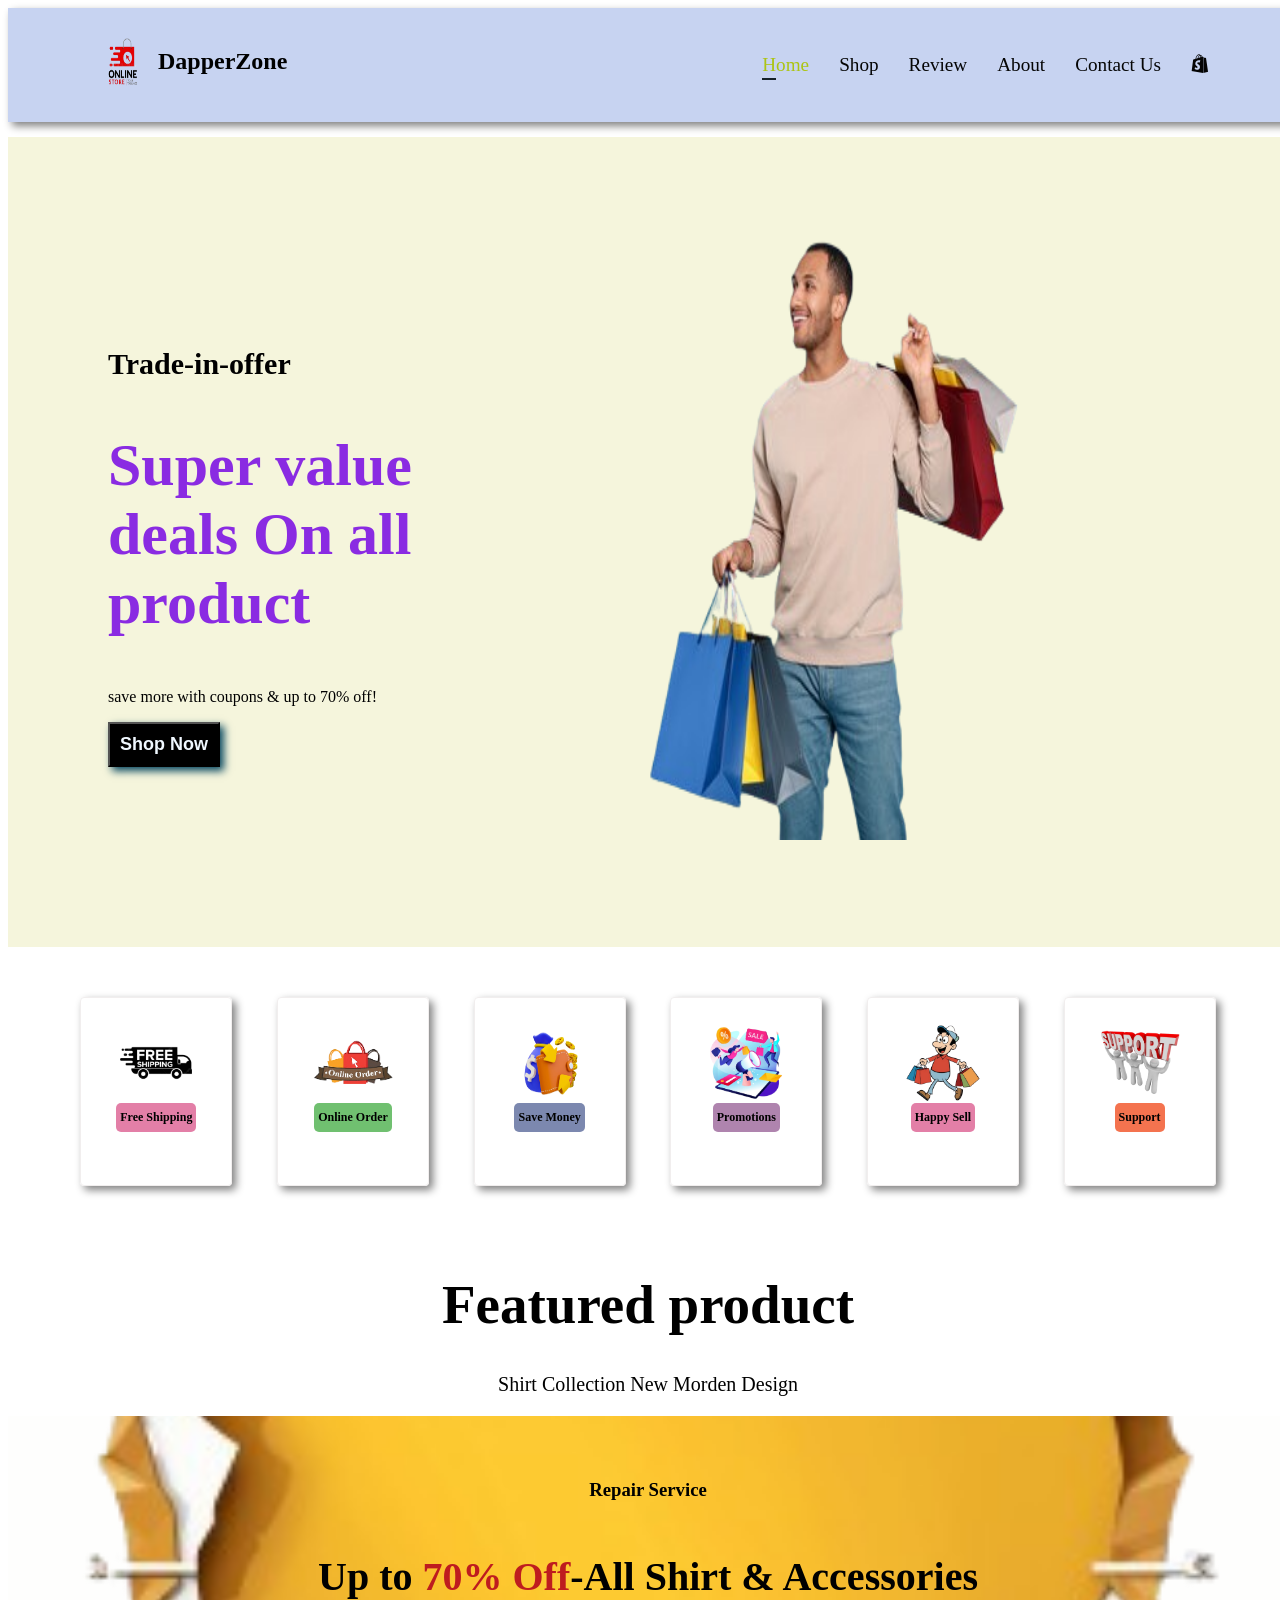
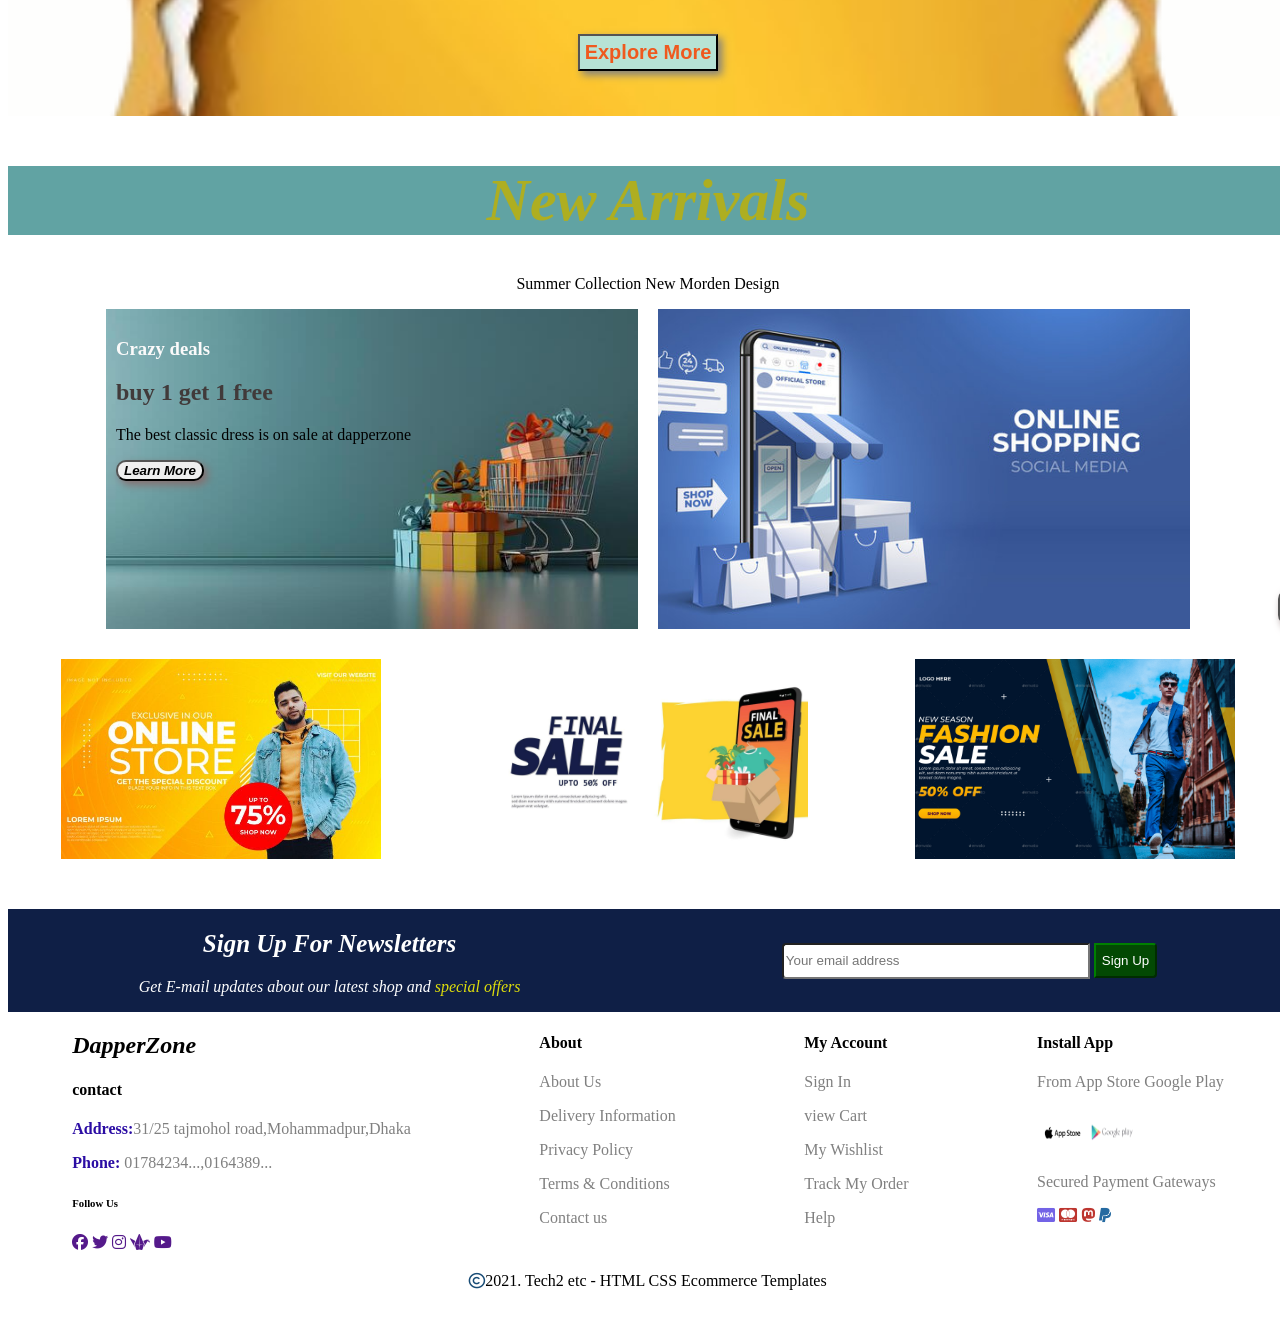
<file: index.html>
<!doctype html>
<html lang="en">
  <head>
    <meta charset="UTF-8" />
    <meta name="viewport" content="width=device-width, initial-scale=1.0" />
    <title>DapperZone</title>
    <link rel="stylesheet" href="style.css" />
    <link rel="stylesheet" href="shop_style.css">
    <link
      rel="stylesheet"
      href="https://cdnjs.cloudflare.com/ajax/libs/font-awesome/6.5.1/css/all.min.css"
    />
  </head>
  <body>
    <header>
      <!-- navber -->
      <section id="header">
        <div class="logo_container">
          <a class="logo" href=""
            ><img src="photo/logo.png" alt="" srcset=""
          /></a>
          <h2>DapperZone</h2>
        </div>
        <div>
          <ul class="navber_container" id="navber_container">
            <li><a class="active" href="index.html">Home</a></li>
            <li><a href="shop.html">Shop</a></li>
            <li><a href="review.html">Review</a></li>
            <li><a href="about.html">About</a></li>
            <li><a href="contact_us.html">Contact Us</a></li>
            <li>
              <a id="cart_bag" href="cart.html"><i class="fa-brands fa-shopify"></i></a>
            </li>
          </ul>
        </div>
        <!-- <div id="mobile">
          <a href="cart.html"><i class="fa-brands fa-shopify"></i></a>
          <i id="bar" class="fas fa-outdent"></i>
          <i id="close" class="fa-solid fa-xmark" style="color: rgb(22, 22, 22);"></i>
        </div> -->
      </section>

      <!-- carousel -->
      <section id="carouser_container">
        <div>
          <h3 class="trade">Trade-in-offer</h3>
          <h1 class="super">Super value deals On all product</h1>
          <p>save more with coupons & up to 70% off!</p>
          <a href="shop.html">
            <button>Shop Now</button>
          </a>
        </div>
        <div>
          <img src="photo/sdfdsf-removebg-preview.png" alt="">
        </div>
      </section>

      <!-- feature -->
       <section id="feature">
        <div class="fe-box" >
          <img src="photo/f1-removebg-preview.png" alt="">
          <h6>Free Shipping</h6>
        </div>
        <div class="fe-box" >
          <img src="photo/f2-removebg-preview.png" alt="">
          <h6>Online Order</h6>
        </div>
        <div class="fe-box" >
          <img src="photo/f3-removebg-preview.png" alt="">
          <h6>Save Money</h6>
        </div>
        <div class="fe-box" >
          <img src="photo/f4-removebg-preview.png" alt="">
          <h6>Promotions</h6>
        </div>
        <div class="fe-box" >
          <img src="photo/f5-removebg-preview.png" alt="">
          <h6>Happy Sell</h6>
        </div>
        <div class="fe-box" >
          <img src="photo/f6-removebg-preview.png" alt="">
          <h6>Support</h6>
        </div>
       </section>

       <!-- product -->
        <div class="Product-title">
            <h1>Featured product</h1>
            <p>Shirt Collection New Morden Design</p>
        </div>
        <section id="product">
          <div id="product_container"></div>
        </section>

        <!-- discount bannar -->
         <section class="discount_bannar">
            <h3>Repair Service</h3>
            <h1>Up to <span>70% Off</span>-All Shirt & Accessories</h1>
            <button>Explore More</button>
         </section>

         <!-- summar product -->
        <div class="SummerProduct-title">
            <h1>New Arrivals</h1>
            <p>Summer Collection New Morden Design</p>
        </div>
        <section id="SummerProduct">
          <div id="product_container"></div>
        </section>

        <!-- action banner -->
         <section id="action_banner">
          <div id="banner">
            <h3>Crazy deals</h3>
            <h1>buy 1 get 1 free</h1>
            <p>The best classic dress is on sale at dapperzone</p>
            <button>Learn More</button>
         </div>
         <div id="banner2">
            <button>Learn More</button>
         </div>
         </section>
         <!-- action banner 2-->
          <section id="banner-hero">
            <div class="hero1"></div>
            <div class="hero2"></div>
            <div class="hero3"></div>
          </section>
    </header>

    <footer>
      <!-- add input -->
      <section id="add-input">
        <div class="text-style">
          <h1>Sign Up For Newsletters</h1>
          <p>Get E-mail updates about our latest shop and <span>special offers</span></p>
        </div>
        <div class="input-email">
          <input type="text" placeholder="Your email address">
          <button>Sign Up</button>
        </div>
      </section>

      <!-- final footer -->
       <section id="footer-container">
        <div class="container1">
          <h1>DapperZone</h1>
          <h4>contact</h4>
          <p><span>Address:</span>31/25 tajmohol road,Mohammadpur,Dhaka</p>
          <p><span>Phone:</span> 01784234...,0164389...</p>
          <h6>Follow Us</h6>
          <div class="icon-con">
            <a href=""><i class="fa-brands fa-facebook"></i></a>
            <a href=""><i class="fa-brands fa-twitter"></i></a>
            <a href=""><i class="fa-brands fa-instagram"></i></a>
            <a href=""><i class="fa-brands fa-padlet"></i></a>
            <a href=""><i class="fa-brands fa-youtube"></i></a>
          </div>
        </div>

        <div class="container2">
          <h4>About</h4>
          <p>About Us</p>
          <p>Delivery Information</p>
          <p>Privacy Policy</p>
          <p>Terms & Conditions</p>
          <p>Contact us</p>
        </div>
        <div class="container3">
          <h4>My Account</h4>
          <p>Sign In</p>
          <p>view Cart</p>
          <p>My Wishlist</p>
          <p>Track My Order</p>
          <p>Help</p>
        </div>
        <div class="container4">
          <h4>Install App</h4>
          <p>From App Store Google Play</p>
          <div class="app-con">
            <img src="photo/apple-store.jpg" alt="">
            <img src="photo/google-removebg-preview.png" alt="">
          </div>
          <p>Secured Payment Gateways</p>
          <div class="payment-method">
            <a href=""><i class="fa-brands fa-cc-visa" style="color: rgb(115, 99, 230);"></i></a>
            <a href=""><i class="fa-brands fa-cc-mastercard" style="color: rgb(189, 53, 47);"></i></a>
            <a href=""><i class="fa-brands fa-mastodon" style="color: rgb(189, 53, 47);"></i></a>
            <a href=""><i class="fa-brands fa-paypal" style="color: rgb(37, 106, 161);"></i></a>
          </div>
        </div>
       </section>
       <div class="finishes"><a href=""><i class="fa-regular fa-copyright" style="color: rgb(24, 76, 118);"></i></a>2021. Tech2 etc - HTML CSS Ecommerce Templates</div>
    </footer>

    <!-- js link -->
    <script src="index.js"></script>
  </body>
</html>
</file>
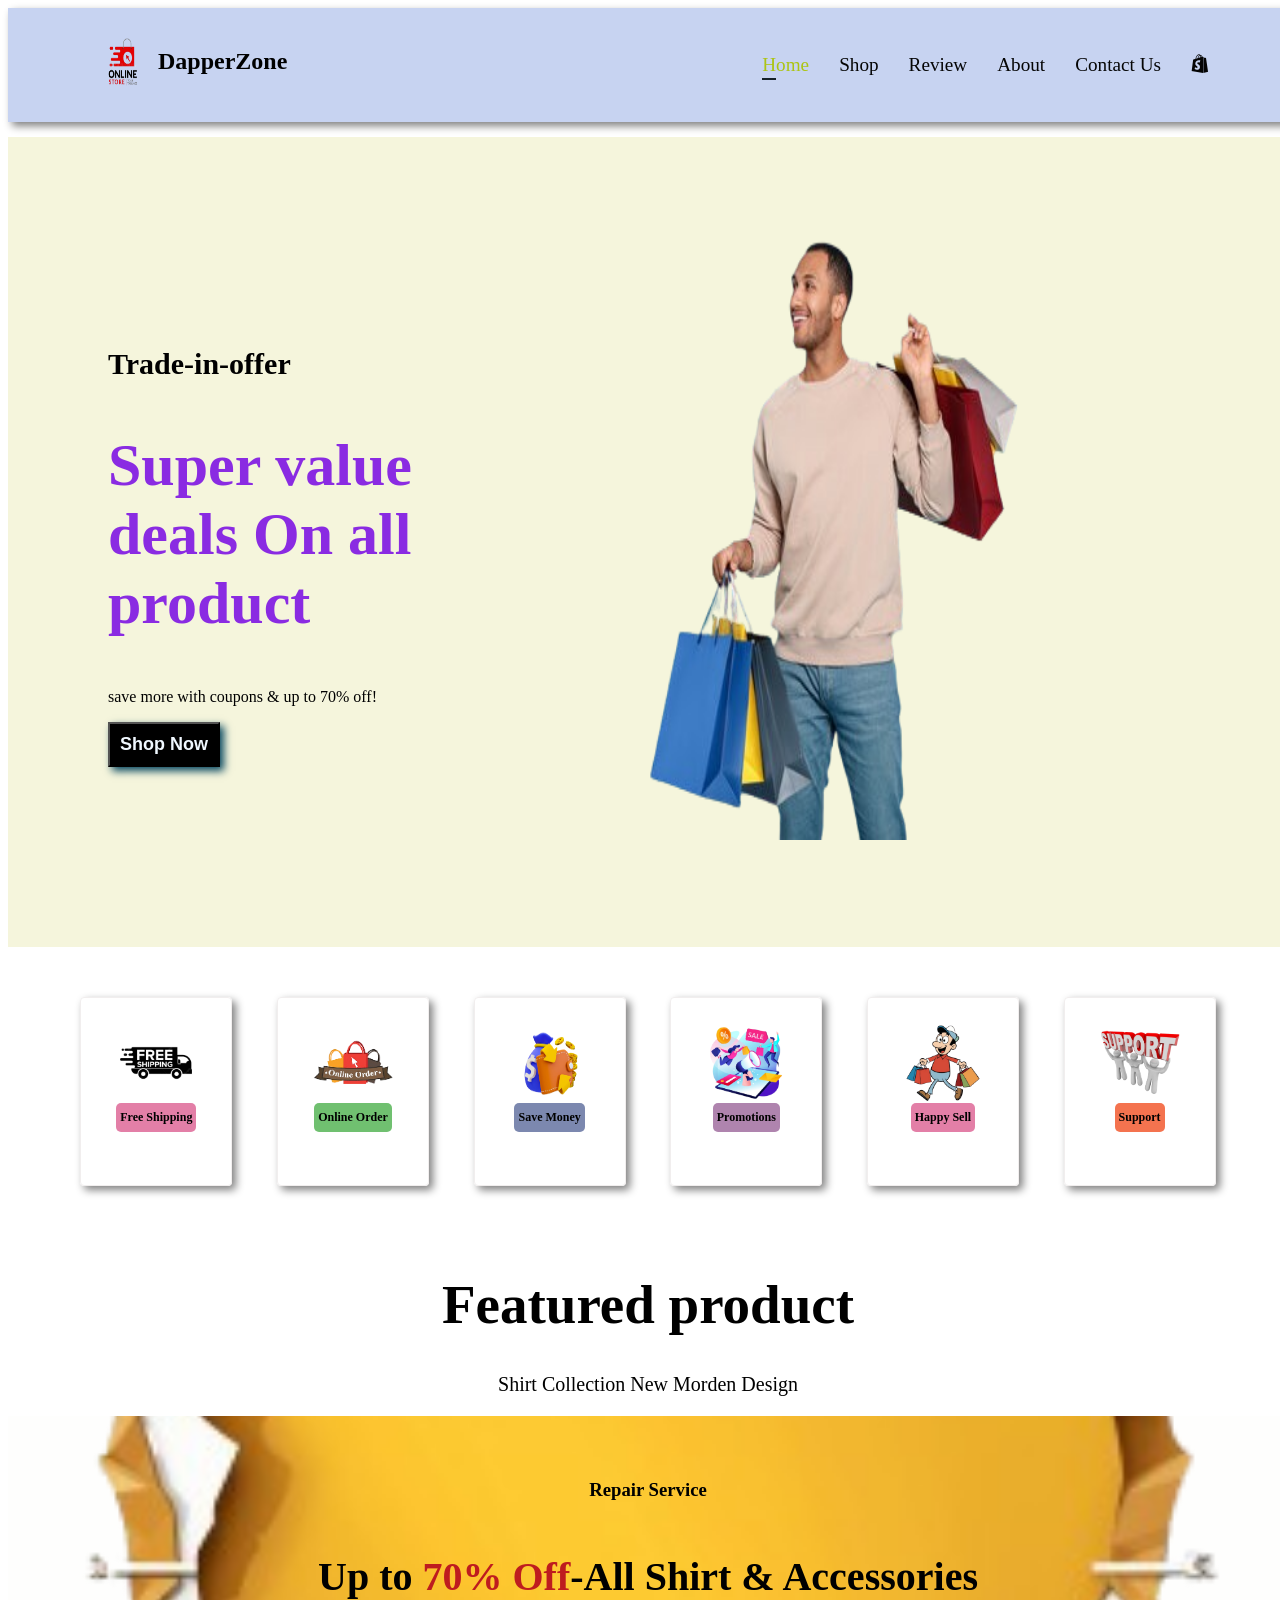
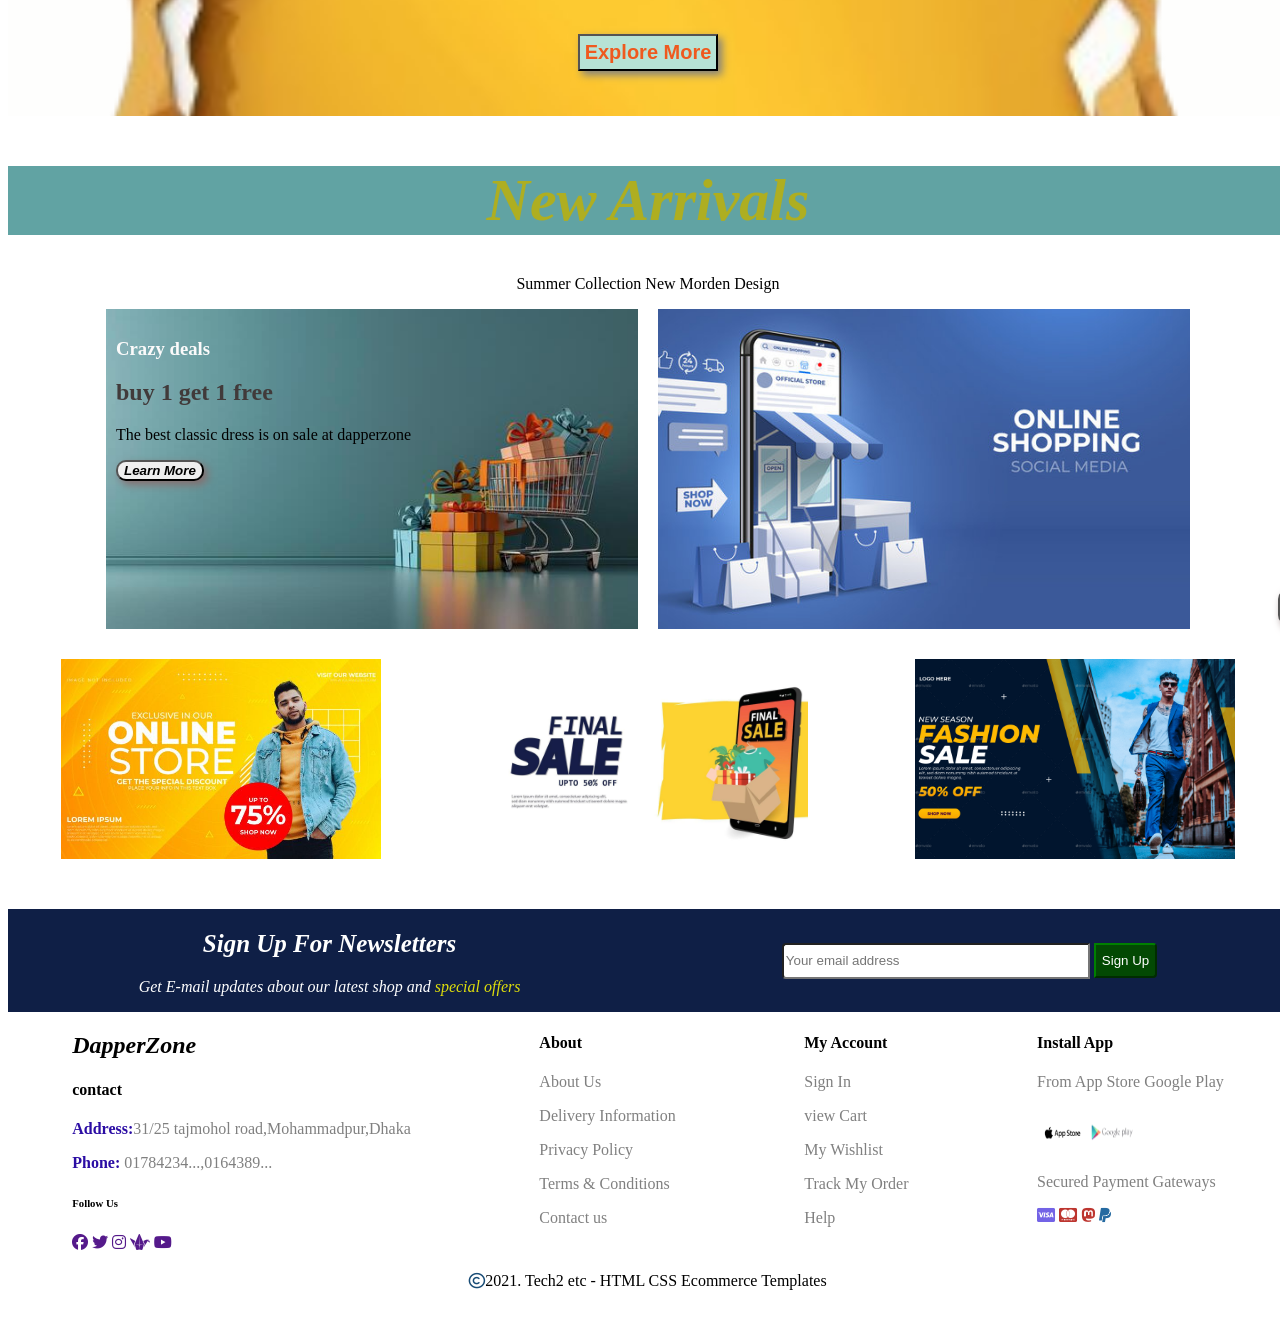
<file: base.html>
<!doctype html>
<html lang="en">
  <head>
    <meta charset="UTF-8" />
    <meta name="viewport" content="width=device-width, initial-scale=1.0" />
    <title>DapperZone</title>
    <link rel="stylesheet" href="style.css" />
    <link rel="stylesheet" href="shop_style.css">
    <link
      rel="stylesheet"
      href="https://cdnjs.cloudflare.com/ajax/libs/font-awesome/6.5.1/css/all.min.css"
    />
  </head>
  <body>
    <header>
      <!-- navber -->
      <section id="header">
        <div class="logo_container">
          <a class="logo" href=""
            ><img src="photo/logo.png" alt="" srcset=""
          /></a>
          <h2>DapperZone</h2>
        </div>
        <div>
          <ul class="navber_container" id="navber_container">
            <li><a class="active" href="base.html">Home</a></li>
            <li><a href="shop.html">Shop</a></li>
            <li><a href="review.html">Review</a></li>
            <li><a href="about.html">About</a></li>
            <li><a href="contact_us.html">Contact Us</a></li>
            <li>
              <a id="cart_bag" href="cart.html"><i class="fa-brands fa-shopify"></i></a>
            </li>
          </ul>
        </div>
        <!-- <div id="mobile">
          <a href="cart.html"><i class="fa-brands fa-shopify"></i></a>
          <i id="bar" class="fas fa-outdent"></i>
          <i id="close" class="fa-solid fa-xmark" style="color: rgb(22, 22, 22);"></i>
        </div> -->
      </section>

      <!-- carousel -->
      <section id="carouser_container">
        <div>
          <h3 class="trade">Trade-in-offer</h3>
          <h1 class="super">Super value deals On all product</h1>
          <p>save more with coupons & up to 70% off!</p>
          <button>Shop Now</button>
        </div>
        <div>
          <img src="photo/sdfdsf-removebg-preview.png" alt="">
        </div>
      </section>

      <!-- feature -->
       <section id="feature">
        <div class="fe-box" >
          <img src="photo/f1-removebg-preview.png" alt="">
          <h6>Free Shipping</h6>
        </div>
        <div class="fe-box" >
          <img src="photo/f2-removebg-preview.png" alt="">
          <h6>Online Order</h6>
        </div>
        <div class="fe-box" >
          <img src="photo/f3-removebg-preview.png" alt="">
          <h6>Save Money</h6>
        </div>
        <div class="fe-box" >
          <img src="photo/f4-removebg-preview.png" alt="">
          <h6>Promotions</h6>
        </div>
        <div class="fe-box" >
          <img src="photo/f5-removebg-preview.png" alt="">
          <h6>Happy Sell</h6>
        </div>
        <div class="fe-box" >
          <img src="photo/f6-removebg-preview.png" alt="">
          <h6>Support</h6>
        </div>
       </section>

       <!-- product -->
        <div class="Product-title">
            <h1>Featured product</h1>
            <p>Shirt Collection New Morden Design</p>
        </div>
        <section id="product">
          <div id="product_container"></div>
        </section>

        <!-- discount bannar -->
         <section class="discount_bannar">
            <h3>Repair Service</h3>
            <h1>Up to <span>70% Off</span>-All Shirt & Accessories</h1>
            <button>Explore More</button>
         </section>

         <!-- summar product -->
        <div class="SummerProduct-title">
            <h1>New Arrivals</h1>
            <p>Summer Collection New Morden Design</p>
        </div>
        <section id="SummerProduct">
          <div id="product_container"></div>
        </section>

        <!-- action banner -->
         <section id="action_banner">
          <div id="banner">
            <h3>Crazy deals</h3>
            <h1>buy 1 get 1 free</h1>
            <p>The best classic dress is on sale at dapperzone</p>
            <button>Learn More</button>
         </div>
         <div id="banner2">
            <button>Learn More</button>
         </div>
         </section>
         <!-- action banner 2-->
          <section id="banner-hero">
            <div class="hero1"></div>
            <div class="hero2"></div>
            <div class="hero3"></div>
          </section>
    </header>

    <footer>
      <!-- add input -->
      <section id="add-input">
        <div class="text-style">
          <h1>Sign Up For Newsletters</h1>
          <p>Get E-mail updates about our latest shop and <span>special offers</span></p>
        </div>
        <div class="input-email">
          <input type="text" placeholder="Your email address">
          <button>Sign Up</button>
        </div>
      </section>

      <!-- final footer -->
       <section id="footer-container">
        <div class="container1">
          <h1>DapperZone</h1>
          <h4>contact</h4>
          <p><span>Address:</span>31/25 tajmohol road,Mohammadpur,Dhaka</p>
          <p><span>Phone:</span> 01784234...,0164389...</p>
          <h6>Follow Us</h6>
          <div class="icon-con">
            <a href=""><i class="fa-brands fa-facebook"></i></a>
            <a href=""><i class="fa-brands fa-twitter"></i></a>
            <a href=""><i class="fa-brands fa-instagram"></i></a>
            <a href=""><i class="fa-brands fa-padlet"></i></a>
            <a href=""><i class="fa-brands fa-youtube"></i></a>
          </div>
        </div>

        <div class="container2">
          <h4>About</h4>
          <p>About Us</p>
          <p>Delivery Information</p>
          <p>Privacy Policy</p>
          <p>Terms & Conditions</p>
          <p>Contact us</p>
        </div>
        <div class="container3">
          <h4>My Account</h4>
          <p>Sign In</p>
          <p>view Cart</p>
          <p>My Wishlist</p>
          <p>Track My Order</p>
          <p>Help</p>
        </div>
        <div class="container4">
          <h4>Install App</h4>
          <p>From App Store Google Play</p>
          <div class="app-con">
            <img src="photo/apple-store.jpg" alt="">
            <img src="photo/google-removebg-preview.png" alt="">
          </div>
          <p>Secured Payment Gateways</p>
          <div class="payment-method">
            <a href=""><i class="fa-brands fa-cc-visa" style="color: rgb(115, 99, 230);"></i></a>
            <a href=""><i class="fa-brands fa-cc-mastercard" style="color: rgb(189, 53, 47);"></i></a>
            <a href=""><i class="fa-brands fa-mastodon" style="color: rgb(189, 53, 47);"></i></a>
            <a href=""><i class="fa-brands fa-paypal" style="color: rgb(37, 106, 161);"></i></a>
          </div>
        </div>
       </section>
       <div class="finishes"><a href=""><i class="fa-regular fa-copyright" style="color: rgb(24, 76, 118);"></i></a>2021. Tech2 etc - HTML CSS Ecommerce Templates</div>
    </footer>

    <!-- js link -->
    <script src="index.js"></script>
  </body>
</html>
</file>
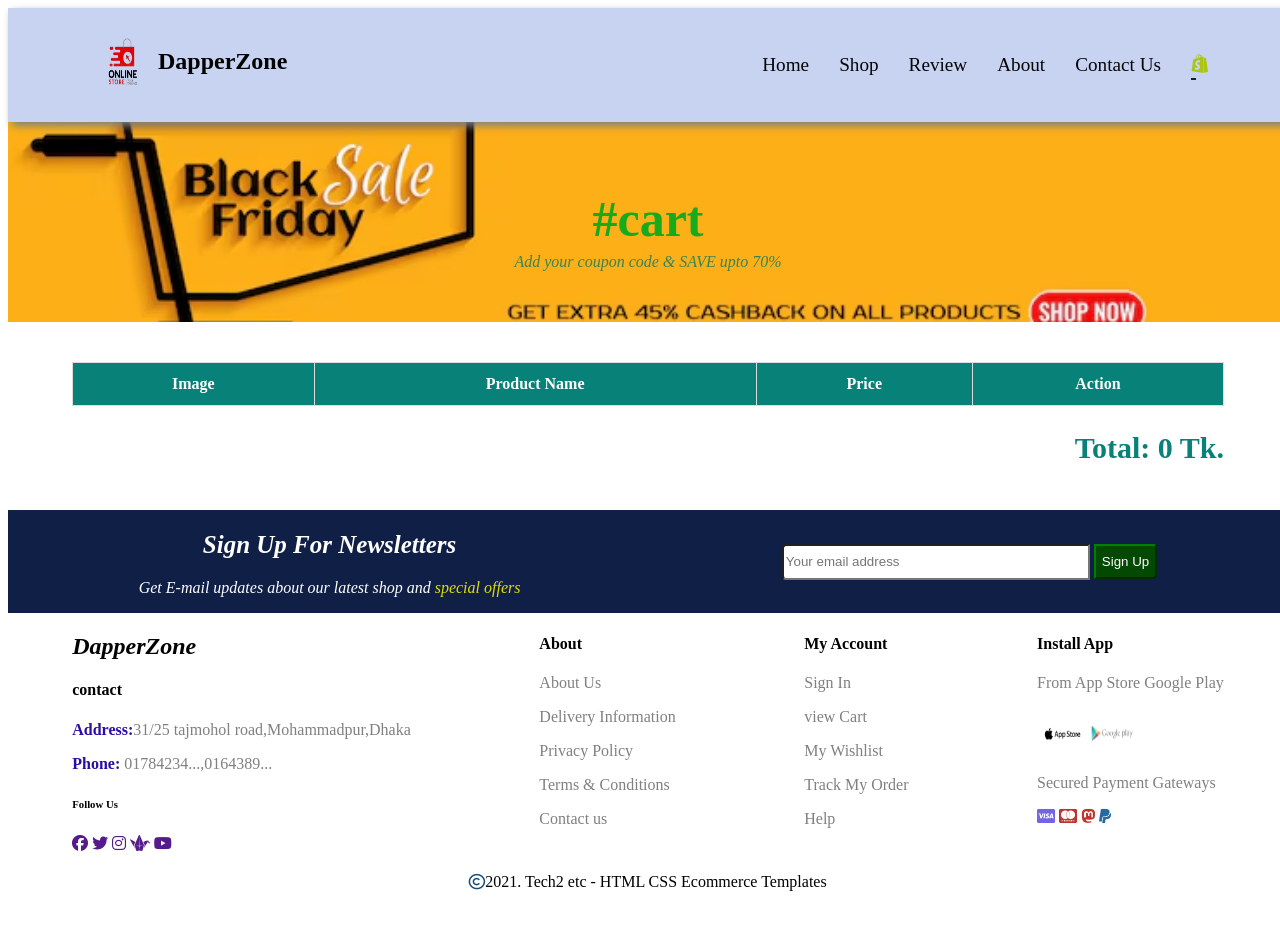
<file: cart.html>
<!doctype html>
<html lang="en">
  <head>
    <meta charset="UTF-8" />
    <meta name="viewport" content="width=device-width, initial-scale=1.0" />
    <title>DapperZone</title>
    <link rel="stylesheet" href="style.css" />
    <link rel="stylesheet" href="shop_style.css" />
    <link rel="stylesheet" href="details.css" />
    <link rel="stylesheet" href="review_style.css" />
    <link rel="stylesheet" href="about_style.css" />
    <link rel="stylesheet" href="contact_us_style.css" />
    <link rel="stylesheet" href="cart_style.css" />
    <link
      rel="stylesheet"
      href="https://cdnjs.cloudflare.com/ajax/libs/font-awesome/6.5.1/css/all.min.css"
    />
  </head>
  <body>
    <header>
      <!-- navber -->
      <section id="header">
        <div class="logo_container">
          <a class="logo" href=""
            ><img src="photo/logo.png" alt="" srcset=""
          /></a>
          <h2>DapperZone</h2>
        </div>
        <div>
          <ul class="navber_container" id="navber_container">
            <li><a href="index.html">Home</a></li>
            <li><a href="shop.html">Shop</a></li>
            <li><a href="review.html">Review</a></li>
            <li><a href="about.html">About</a></li>
            <li><a href="contact_us.html">Contact Us</a></li>
            <li>
              <a class="active" id="cart_bag" href="cart.html"
                ><i class="fa-brands fa-shopify"></i
              ></a>
            </li>
            <i
              id="close"
              class="fa-solid fa-xmark"
              style="color: rgb(24, 76, 118)"
            ></i>
          </ul>
        </div>
        <div id="mobile">
          <a href="cart.html"><i class="fa-brands fa-shopify"></i></a>
          <i id="bar" class="fas fa-outdent"></i>
        </div>
      </section>

      <!-- hero -->
      <div id="cart_carousel">
        <h1>#cart</h1>
        <p>Add your coupon code & SAVE upto 70%</p>
      </div>

      <div class="cart-container">
        <table class="cart-table">
          <thead>
            <tr>
              <th>Image</th>
              <th>Product Name</th>
              <th>Price</th>
              <th>Action</th>
            </tr>
          </thead>

          <tbody id="cart-body">
            <!-- JS data will come here -->
          </tbody>
        </table>

        <div class="cart-total">
          <h2 id="total-price">Total: Tk.</h2>
        </div>
      </div>
    </header>

    <footer>
      <!-- add input -->
      <section id="add-input">
        <div class="text-style">
          <h1>Sign Up For Newsletters</h1>
          <p>
            Get E-mail updates about our latest shop and
            <span>special offers</span>
          </p>
        </div>
        <div class="input-email">
          <input type="text" placeholder="Your email address" />
          <button>Sign Up</button>
        </div>
      </section>

      <!-- final footer -->
      <section id="footer-container">
        <div class="container1">
          <h1>DapperZone</h1>
          <h4>contact</h4>
          <p><span>Address:</span>31/25 tajmohol road,Mohammadpur,Dhaka</p>
          <p><span>Phone:</span> 01784234...,0164389...</p>
          <h6>Follow Us</h6>
          <div class="icon-con">
            <a href=""><i class="fa-brands fa-facebook"></i></a>
            <a href=""><i class="fa-brands fa-twitter"></i></a>
            <a href=""><i class="fa-brands fa-instagram"></i></a>
            <a href=""><i class="fa-brands fa-padlet"></i></a>
            <a href=""><i class="fa-brands fa-youtube"></i></a>
          </div>
        </div>

        <div class="container2">
          <h4>About</h4>
          <p>About Us</p>
          <p>Delivery Information</p>
          <p>Privacy Policy</p>
          <p>Terms & Conditions</p>
          <p>Contact us</p>
        </div>
        <div class="container3">
          <h4>My Account</h4>
          <p>Sign In</p>
          <p>view Cart</p>
          <p>My Wishlist</p>
          <p>Track My Order</p>
          <p>Help</p>
        </div>
        <div class="container4">
          <h4>Install App</h4>
          <p>From App Store Google Play</p>
          <div class="app-con">
            <img src="photo/apple-store.jpg" alt="" />
            <img src="photo/google-removebg-preview.png" alt="" />
          </div>
          <p>Secured Payment Gateways</p>
          <div class="payment-method">
            <a href=""
              ><i
                class="fa-brands fa-cc-visa"
                style="color: rgb(115, 99, 230)"
              ></i
            ></a>
            <a href=""
              ><i
                class="fa-brands fa-cc-mastercard"
                style="color: rgb(189, 53, 47)"
              ></i
            ></a>
            <a href=""
              ><i
                class="fa-brands fa-mastodon"
                style="color: rgb(189, 53, 47)"
              ></i
            ></a>
            <a href=""
              ><i
                class="fa-brands fa-paypal"
                style="color: rgb(37, 106, 161)"
              ></i
            ></a>
          </div>
        </div>
      </section>
      <div class="finishes">
        <a href=""
          ><i
            class="fa-regular fa-copyright"
            style="color: rgb(24, 76, 118)"
          ></i></a
        >2021. Tech2 etc - HTML CSS Ecommerce Templates
      </div>
    </footer>

    <!-- js link -->
    <script src="index.js"></script>
    <script src="details.js"></script>
    <script src="review.js"></script>
  </body>
</html>
</file>
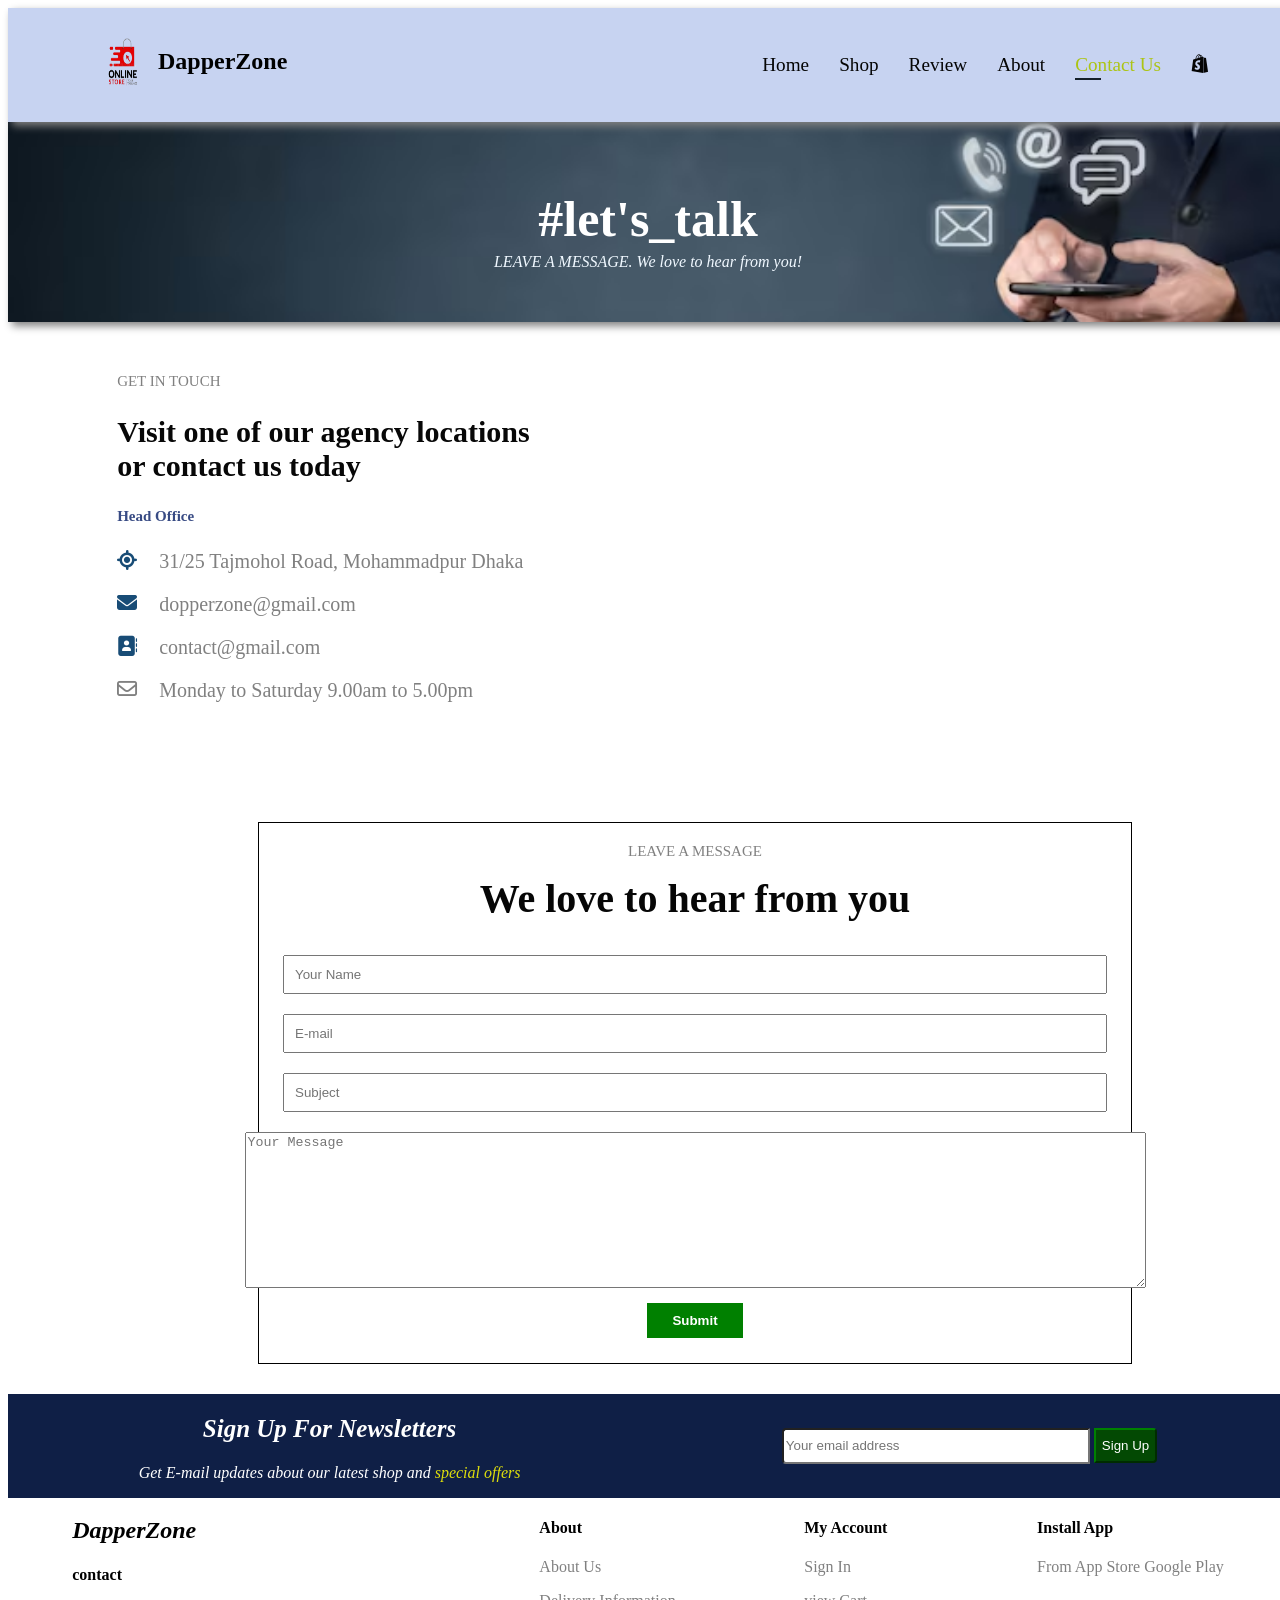
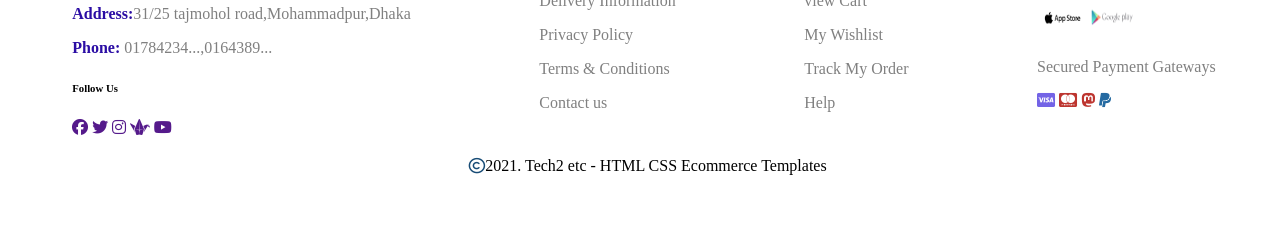
<file: contact_us.html>
<!doctype html>
<html lang="en">
  <head>
    <meta charset="UTF-8" />
    <meta name="viewport" content="width=device-width, initial-scale=1.0" />
    <title>DapperZone</title>
    <link rel="stylesheet" href="style.css" />
    <link rel="stylesheet" href="shop_style.css">
    <link rel="stylesheet" href="details.css">
    <link rel="stylesheet" href="review_style.css">
    <link rel="stylesheet" href="about_style.css">
    <link rel="stylesheet" href="contact_us_style.css">
    <link
      rel="stylesheet"
      href="https://cdnjs.cloudflare.com/ajax/libs/font-awesome/6.5.1/css/all.min.css"
    />
  </head>
  <body>
    <header>
      <!-- navber -->
      <section id="header">
        <div class="logo_container">
          <a class="logo" href=""
            ><img src="photo/logo.png" alt="" srcset=""
          /></a>
          <h2>DapperZone</h2>
        </div>
        <div>
          <ul class="navber_container" id="navber_container">
            <li><a href="index.html">Home</a></li>
            <li><a href="shop.html">Shop</a></li>
            <li><a href="review.html">Review</a></li>
            <li><a href="about.html">About</a></li>
            <li><a class="active" href="contact_us.html">Contact Us</a></li>
            <li>
              <a id="cart_bag" href="cart.html"><i class="fa-brands fa-shopify"></i></a>
            </li>
            <i id="close" class="fa-solid fa-xmark" style="color: rgb(24, 76, 118);"></i>
          </ul>
        </div>
        <div id="mobile">
          <a href="cart.html"><i class="fa-brands fa-shopify"></i></a>
          <i id="bar" class="fas fa-outdent"></i>
        </div>
      </section>

      <!-- hero -->
      <div id="contact_us_carousel">
         <h1>#let's_talk</h1>
         <p>LEAVE A MESSAGE. We love to hear from you!</p>
      </div>
      

      <!-- location -->
       <section id="about_details">
        <div class="location_details">
          <span>GET IN TOUCH</span>
          <h1>Visit one of our agency locations <br>or contact us today</h1>
          <h5>Head Office</h5>
          <div>
            <li>
              <i class="fa-solid fa-location-crosshairs" style="color: rgb(24, 76, 118);"></i>
              <p>31/25 Tajmohol Road, Mohammadpur Dhaka</p>
            </li>
            <li>
              <i class="fa-etch fa-solid fa-envelope" style="color: rgb(24, 76, 118);"></i>
              <p>dopperzone@gmail.com</p>
            </li>
            <li>
              <i class="fa-sharp fa-solid fa-address-book" style="color: rgb(24, 76, 118);"></i>
              <p>contact@gmail.com</p>
            </li>
            <li>
              <i class="fa-duotone fa-regular fa-envelope" style="--fa-primary-color: rgb(24, 76, 118); --fa-secondary-color: rgb(24, 76, 118);"></i>
              <p>Monday to Saturday 9.00am to 5.00pm</p>
            </li>
          </div>
        </div>
        <div class="map">
            <iframe src="https://www.google.com/maps/embed?pb=!1m18!1m12!1m3!1d3651.554505582439!2d90.35969017479236!3d23.763260788283542!2m3!1f0!2f0!3f0!3m2!1i1024!2i768!4f13.1!3m3!1m2!1s0x3755c134c1fb6d33%3A0x384b888536b2be!2sTajmahal%20road!5e0!3m2!1sen!2sbd!4v1776871704542!5m2!1sen!2sbd" width="600" height="450" style="border:0;" allowfullscreen="" loading="lazy" referrerpolicy="no-referrer-when-downgrade"></iframe>
          </div>
       </section>

       <!-- input contact -->
        <section id="input_contact">
          <div class="input_sub">
            <span>LEAVE A MESSAGE</span>
            <h1>We love to hear from you</h1>
            <div class="input">
              <input type="text" placeholder="Your Name">
              <input type="text" placeholder="E-mail">
              <input type="text" placeholder="Subject">
              <textarea name="" id="" cols="110" rows="10" placeholder="Your Message"></textarea>
              <button>Submit</button>
            </div>
          </div>
        </section>
    </header>

    <footer>
      <!-- add input -->
      <section id="add-input">
        <div class="text-style">
          <h1>Sign Up For Newsletters</h1>
          <p>Get E-mail updates about our latest shop and <span>special offers</span></p>
        </div>
        <div class="input-email">
          <input type="text" placeholder="Your email address">
          <button>Sign Up</button>
        </div>
      </section>

      <!-- final footer -->
       <section id="footer-container">
        <div class="container1">
          <h1>DapperZone</h1>
          <h4>contact</h4>
          <p><span>Address:</span>31/25 tajmohol road,Mohammadpur,Dhaka</p>
          <p><span>Phone:</span> 01784234...,0164389...</p>
          <h6>Follow Us</h6>
          <div class="icon-con">
            <a href=""><i class="fa-brands fa-facebook"></i></a>
            <a href=""><i class="fa-brands fa-twitter"></i></a>
            <a href=""><i class="fa-brands fa-instagram"></i></a>
            <a href=""><i class="fa-brands fa-padlet"></i></a>
            <a href=""><i class="fa-brands fa-youtube"></i></a>
          </div>
        </div>

        <div class="container2">
          <h4>About</h4>
          <p>About Us</p>
          <p>Delivery Information</p>
          <p>Privacy Policy</p>
          <p>Terms & Conditions</p>
          <p>Contact us</p>
        </div>
        <div class="container3">
          <h4>My Account</h4>
          <p>Sign In</p>
          <p>view Cart</p>
          <p>My Wishlist</p>
          <p>Track My Order</p>
          <p>Help</p>
        </div>
        <div class="container4">
          <h4>Install App</h4>
          <p>From App Store Google Play</p>
          <div class="app-con">
            <img src="photo/apple-store.jpg" alt="">
            <img src="photo/google-removebg-preview.png" alt="">
          </div>
          <p>Secured Payment Gateways</p>
          <div class="payment-method">
            <a href=""><i class="fa-brands fa-cc-visa" style="color: rgb(115, 99, 230);"></i></a>
            <a href=""><i class="fa-brands fa-cc-mastercard" style="color: rgb(189, 53, 47);"></i></a>
            <a href=""><i class="fa-brands fa-mastodon" style="color: rgb(189, 53, 47);"></i></a>
            <a href=""><i class="fa-brands fa-paypal" style="color: rgb(37, 106, 161);"></i></a>
          </div>
        </div>
       </section>
       <div class="finishes"><a href=""><i class="fa-regular fa-copyright" style="color: rgb(24, 76, 118);"></i></a>2021. Tech2 etc - HTML CSS Ecommerce Templates</div>
    </footer>

    <!-- js link -->
    <script src="index.js"></script>
    <script src="details.js"></script>
    <script src="review.js"></script>
  </body>
</html>
</file>
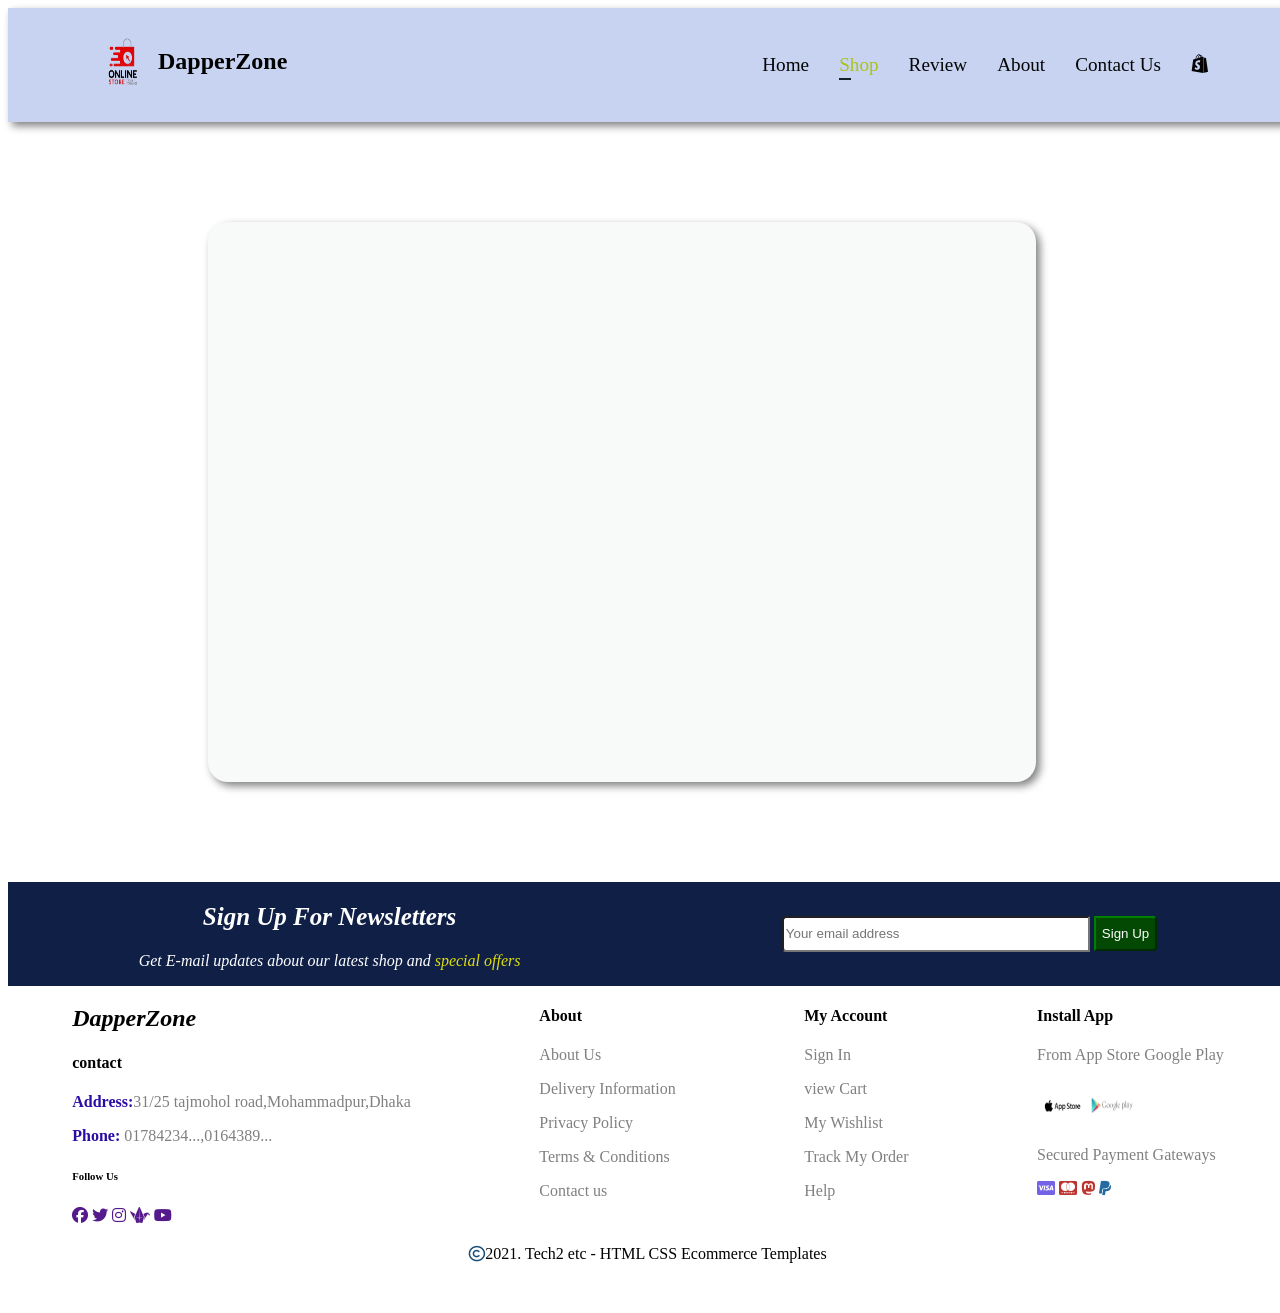
<file: details.html>
<!doctype html>
<html lang="en">
  <head>
    <meta charset="UTF-8" />
    <meta name="viewport" content="width=device-width, initial-scale=1.0" />
    <title>DapperZone</title>
    <link rel="stylesheet" href="style.css" />
    <link rel="stylesheet" href="shop_style.css">
    <link rel="stylesheet" href="details.css">
    <link
      rel="stylesheet"
      href="https://cdnjs.cloudflare.com/ajax/libs/font-awesome/6.5.1/css/all.min.css"
    />
  </head>
  <body>
    <header>
      <!-- navber -->
      <section id="header">
        <div class="logo_container">
          <a class="logo" href=""
            ><img src="photo/logo.png" alt="" srcset=""
          /></a>
          <h2>DapperZone</h2>
        </div>
        <div>
          <ul class="navber_container" id="navber_container">
            <li><a href="index.html">Home</a></li>
            <li><a class="active" href="shop.html">Shop</a></li>
            <li><a href="review.html">Review</a></li>
            <li><a href="about.html">About</a></li>
            <li><a href="contact_us.html">Contact Us</a></li>
            <li>
              <a id="cart_bag" href="cart.html"><i class="fa-brands fa-shopify"></i></a>
            </li>
            <i id="close" class="fa-solid fa-xmark" style="color: rgb(24, 76, 118);"></i>
          </ul>
        </div>
        <div id="mobile">
          <a href="cart.html"><i class="fa-brands fa-shopify"></i></a>
          <i id="bar" class="fas fa-outdent"></i>
        </div>
      </section>

      <!-- show product -->
      <div id="details"></div>

    </header>

    <footer>
      <!-- add input -->
      <section id="add-input">
        <div class="text-style">
          <h1>Sign Up For Newsletters</h1>
          <p>Get E-mail updates about our latest shop and <span>special offers</span></p>
        </div>
        <div class="input-email">
          <input type="text" placeholder="Your email address">
          <button>Sign Up</button>
        </div>
      </section>

      <!-- final footer -->
       <section id="footer-container">
        <div class="container1">
          <h1>DapperZone</h1>
          <h4>contact</h4>
          <p><span>Address:</span>31/25 tajmohol road,Mohammadpur,Dhaka</p>
          <p><span>Phone:</span> 01784234...,0164389...</p>
          <h6>Follow Us</h6>
          <div class="icon-con">
            <a href=""><i class="fa-brands fa-facebook"></i></a>
            <a href=""><i class="fa-brands fa-twitter"></i></a>
            <a href=""><i class="fa-brands fa-instagram"></i></a>
            <a href=""><i class="fa-brands fa-padlet"></i></a>
            <a href=""><i class="fa-brands fa-youtube"></i></a>
          </div>
        </div>

        <div class="container2">
          <h4>About</h4>
          <p>About Us</p>
          <p>Delivery Information</p>
          <p>Privacy Policy</p>
          <p>Terms & Conditions</p>
          <p>Contact us</p>
        </div>
        <div class="container3">
          <h4>My Account</h4>
          <p>Sign In</p>
          <p>view Cart</p>
          <p>My Wishlist</p>
          <p>Track My Order</p>
          <p>Help</p>
        </div>
        <div class="container4">
          <h4>Install App</h4>
          <p>From App Store Google Play</p>
          <div class="app-con">
            <img src="photo/apple-store.jpg" alt="">
            <img src="photo/google-removebg-preview.png" alt="">
          </div>
          <p>Secured Payment Gateways</p>
          <div class="payment-method">
            <a href=""><i class="fa-brands fa-cc-visa" style="color: rgb(115, 99, 230);"></i></a>
            <a href=""><i class="fa-brands fa-cc-mastercard" style="color: rgb(189, 53, 47);"></i></a>
            <a href=""><i class="fa-brands fa-mastodon" style="color: rgb(189, 53, 47);"></i></a>
            <a href=""><i class="fa-brands fa-paypal" style="color: rgb(37, 106, 161);"></i></a>
          </div>
        </div>
       </section>
       <div class="finishes"><a href=""><i class="fa-regular fa-copyright" style="color: rgb(24, 76, 118);"></i></a>2021. Tech2 etc - HTML CSS Ecommerce Templates</div>
    </footer>

    <!-- js link -->
    <script src="index.js"></script>
    <script src="details.js"></script>
  </body>
</html>
</file>
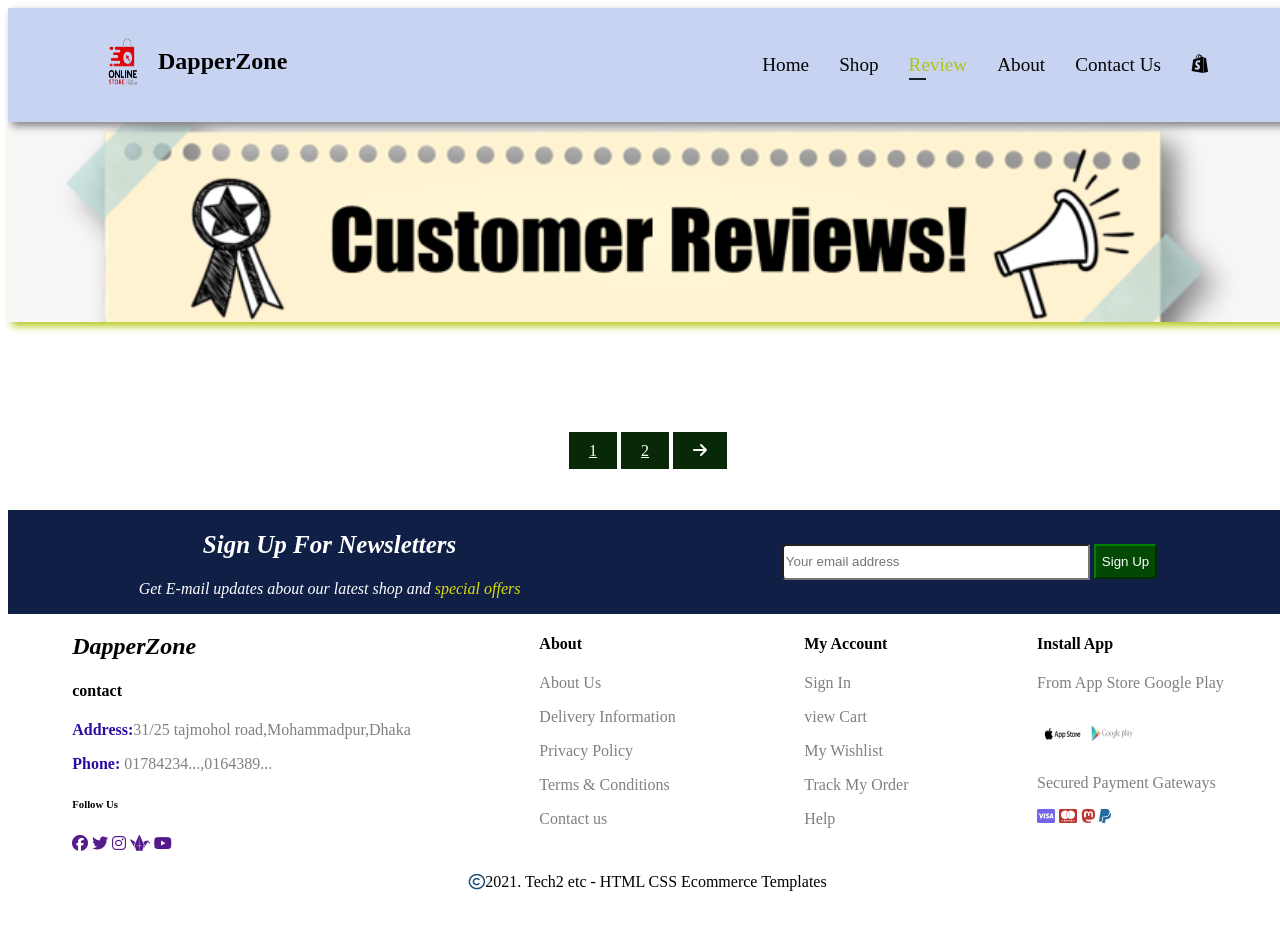
<file: review.html>
<!doctype html>
<html lang="en">
  <head>
    <meta charset="UTF-8" />
    <meta name="viewport" content="width=device-width, initial-scale=1.0" />
    <title>DapperZone</title>
    <link rel="stylesheet" href="style.css" />
    <link rel="stylesheet" href="shop_style.css">
    <link rel="stylesheet" href="details.css">
    <link rel="stylesheet" href="review_style.css">
    <link
      rel="stylesheet"
      href="https://cdnjs.cloudflare.com/ajax/libs/font-awesome/6.5.1/css/all.min.css"
    />
  </head>
  <body>
    <header>
      <!-- navber -->
      <section id="header">
        <div class="logo_container">
          <a class="logo" href=""
            ><img src="photo/logo.png" alt="" srcset=""
          /></a>
          <h2>DapperZone</h2>
        </div>
        <div>
          <ul class="navber_container" id="navber_container">
            <li><a href="index.html">Home</a></li>
            <li><a  href="shop.html">Shop</a></li>
            <li><a class="active" href="review.html">Review</a></li>
            <li><a href="about.html">About</a></li>
            <li><a href="contact_us.html">Contact Us</a></li>
            <li>
              <a id="cart_bag" href="cart.html"><i class="fa-brands fa-shopify"></i></a>
            </li>
            <i id="close" class="fa-solid fa-xmark" style="color: rgb(24, 76, 118);"></i>
          </ul>
        </div>
        <div id="mobile">
          <a href="cart.html"><i class="fa-brands fa-shopify"></i></a>
          <i id="bar" class="fas fa-outdent"></i>
        </div>
      </section>

      <!-- hero -->
      <div id="review_carousel"></div>
      

      <!-- review section -->
       <section id="review_container">
    
       </section>

       <!-- pagination -->
         <section id="pagination">
            <a href="#">1</a>
            <a href="#">2</a>
            <a href=""><i class="fa-duotone fa-solid fa-arrow-right" style="--fa-primary-color: rgb(24, 76, 118); --fa-secondary-color: rgb(24, 76, 118);"></i></a>
         </section>

    </header>

    <footer>
      <!-- add input -->
      <section id="add-input">
        <div class="text-style">
          <h1>Sign Up For Newsletters</h1>
          <p>Get E-mail updates about our latest shop and <span>special offers</span></p>
        </div>
        <div class="input-email">
          <input type="text" placeholder="Your email address">
          <button>Sign Up</button>
        </div>
      </section>

      <!-- final footer -->
       <section id="footer-container">
        <div class="container1">
          <h1>DapperZone</h1>
          <h4>contact</h4>
          <p><span>Address:</span>31/25 tajmohol road,Mohammadpur,Dhaka</p>
          <p><span>Phone:</span> 01784234...,0164389...</p>
          <h6>Follow Us</h6>
          <div class="icon-con">
            <a href=""><i class="fa-brands fa-facebook"></i></a>
            <a href=""><i class="fa-brands fa-twitter"></i></a>
            <a href=""><i class="fa-brands fa-instagram"></i></a>
            <a href=""><i class="fa-brands fa-padlet"></i></a>
            <a href=""><i class="fa-brands fa-youtube"></i></a>
          </div>
        </div>

        <div class="container2">
          <h4>About</h4>
          <p>About Us</p>
          <p>Delivery Information</p>
          <p>Privacy Policy</p>
          <p>Terms & Conditions</p>
          <p>Contact us</p>
        </div>
        <div class="container3">
          <h4>My Account</h4>
          <p>Sign In</p>
          <p>view Cart</p>
          <p>My Wishlist</p>
          <p>Track My Order</p>
          <p>Help</p>
        </div>
        <div class="container4">
          <h4>Install App</h4>
          <p>From App Store Google Play</p>
          <div class="app-con">
            <img src="photo/apple-store.jpg" alt="">
            <img src="photo/google-removebg-preview.png" alt="">
          </div>
          <p>Secured Payment Gateways</p>
          <div class="payment-method">
            <a href=""><i class="fa-brands fa-cc-visa" style="color: rgb(115, 99, 230);"></i></a>
            <a href=""><i class="fa-brands fa-cc-mastercard" style="color: rgb(189, 53, 47);"></i></a>
            <a href=""><i class="fa-brands fa-mastodon" style="color: rgb(189, 53, 47);"></i></a>
            <a href=""><i class="fa-brands fa-paypal" style="color: rgb(37, 106, 161);"></i></a>
          </div>
        </div>
       </section>
       <div class="finishes"><a href=""><i class="fa-regular fa-copyright" style="color: rgb(24, 76, 118);"></i></a>2021. Tech2 etc - HTML CSS Ecommerce Templates</div>
    </footer>

    <!-- js link -->
    <script src="index.js"></script>
    <script src="details.js"></script>
    <script src="review.js"></script>
  </body>
</html>
</file>
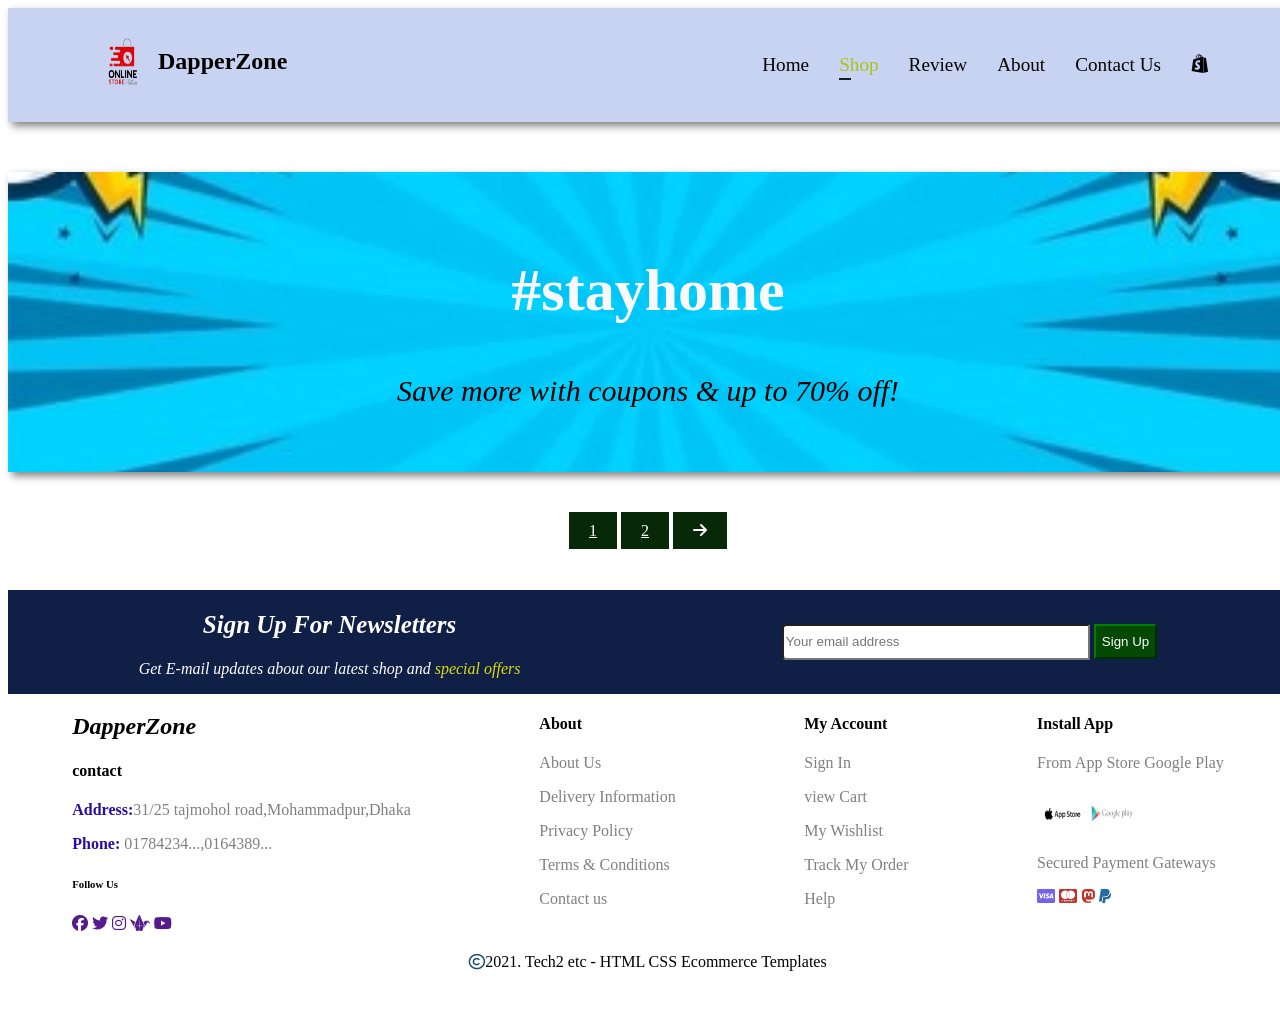
<file: shop.html>
<!doctype html>
<html lang="en">
  <head>
    <meta charset="UTF-8" />
    <meta name="viewport" content="width=device-width, initial-scale=1.0" />
    <title>DapperZone</title>
    <link rel="stylesheet" href="style.css" />
    <link rel="stylesheet" href="shop_style.css">
    <link
      rel="stylesheet"
      href="https://cdnjs.cloudflare.com/ajax/libs/font-awesome/6.5.1/css/all.min.css"
    />
  </head>
  <body>
    <header>
      <!-- navber -->
      <section id="header">
        <div class="logo_container">
          <a class="logo" href=""
            ><img src="photo/logo.png" alt="" srcset=""
          /></a>
          <h2>DapperZone</h2>
        </div>
        <div>
          <ul class="navber_container" id="navber_container">
            <li><a href="index.html">Home</a></li>
            <li><a class="active" href="shop.html">Shop</a></li>
            <li><a href="review.html">Review</a></li>
            <li><a href="about.html">About</a></li>
            <li><a href="contact_us.html">Contact Us</a></li>
            <li>
              <a id="cart_bag" href="cart.html"><i class="fa-brands fa-shopify"></i></a>
            </li>
            <i id="close" class="fa-solid fa-xmark" style="color: rgb(24, 76, 118);"></i>
          </ul>
        </div>
        <div id="mobile">
          <a href="cart.html"><i class="fa-brands fa-shopify"></i></a>
          <i id="bar" class="fas fa-outdent"></i>
        </div>
      </section>

      <!-- carousel -->
      <section id="shop_carouser_container">
        <div>
          <h1>#stayhome</h1>
          <p>Save more with coupons & up to 70% off!</p>
        </div>
      </section>

       <!-- product -->
        <section id="product">
          <div id="product_container"></div>
        </section>


        <!-- pagination -->
         <section id="pagination">
            <a href="#">1</a>
            <a href="#">2</a>
            <a href=""><i class="fa-duotone fa-solid fa-arrow-right" style="--fa-primary-color: rgb(24, 76, 118); --fa-secondary-color: rgb(24, 76, 118);"></i></a>
         </section>
    </header>

    <footer>
      <!-- add input -->
      <section id="add-input">
        <div class="text-style">
          <h1>Sign Up For Newsletters</h1>
          <p>Get E-mail updates about our latest shop and <span>special offers</span></p>
        </div>
        <div class="input-email">
          <input type="text" placeholder="Your email address">
          <button>Sign Up</button>
        </div>
      </section>

      <!-- final footer -->
       <section id="footer-container">
        <div class="container1">
          <h1>DapperZone</h1>
          <h4>contact</h4>
          <p><span>Address:</span>31/25 tajmohol road,Mohammadpur,Dhaka</p>
          <p><span>Phone:</span> 01784234...,0164389...</p>
          <h6>Follow Us</h6>
          <div class="icon-con">
            <a href=""><i class="fa-brands fa-facebook"></i></a>
            <a href=""><i class="fa-brands fa-twitter"></i></a>
            <a href=""><i class="fa-brands fa-instagram"></i></a>
            <a href=""><i class="fa-brands fa-padlet"></i></a>
            <a href=""><i class="fa-brands fa-youtube"></i></a>
          </div>
        </div>

        <div class="container2">
          <h4>About</h4>
          <p>About Us</p>
          <p>Delivery Information</p>
          <p>Privacy Policy</p>
          <p>Terms & Conditions</p>
          <p>Contact us</p>
        </div>
        <div class="container3">
          <h4>My Account</h4>
          <p>Sign In</p>
          <p>view Cart</p>
          <p>My Wishlist</p>
          <p>Track My Order</p>
          <p>Help</p>
        </div>
        <div class="container4">
          <h4>Install App</h4>
          <p>From App Store Google Play</p>
          <div class="app-con">
            <img src="photo/apple-store.jpg" alt="">
            <img src="photo/google-removebg-preview.png" alt="">
          </div>
          <p>Secured Payment Gateways</p>
          <div class="payment-method">
            <a href=""><i class="fa-brands fa-cc-visa" style="color: rgb(115, 99, 230);"></i></a>
            <a href=""><i class="fa-brands fa-cc-mastercard" style="color: rgb(189, 53, 47);"></i></a>
            <a href=""><i class="fa-brands fa-mastodon" style="color: rgb(189, 53, 47);"></i></a>
            <a href=""><i class="fa-brands fa-paypal" style="color: rgb(37, 106, 161);"></i></a>
          </div>
        </div>
       </section>
       <div class="finishes"><a href=""><i class="fa-regular fa-copyright" style="color: rgb(24, 76, 118);"></i></a>2021. Tech2 etc - HTML CSS Ecommerce Templates</div>
    </footer>

    <!-- js link -->
    <script src="index.js"></script>
  </body>
</html>
</file>
<file: style.css>
@import url("https://fonts.googleapis.com/css2?family=League+Spartan:wght@100;200;300;400;500;600;700;800;900&display=swap");

body{
  width: 100%;
  scroll-behavior: smooth;
}

/* navbar */
.logo img{
  width: 70px;
  height: 70px
}
.logo_container{
  display: flex;
}
#header{
   position: sticky;
   top: 0;
   left: 0;
   z-index: 1000;
}
.navber_container{
  display: flex;
  gap: 30px;
  font-size: larger;
}
.navber_container li{
  list-style: none;
  position: relative;
}
.navber_container li a{
  text-decoration: none;
  color: rgb(5, 5, 5);
  transition: 0.3s ease;
}
.navber_container li a:hover,
.navber_container li a.active{
  color: rgb(172, 196, 20);
}
.navber_container li a.active::after,
.navber_container li a:hover::after{
  content: "";
  width: 30%;
  height: 2px;
  background: rgb(21, 32, 41);
  position: absolute;
  bottom: -4px;
  left: 0px;
}
#header{
  display: flex;
  align-items: center;
  justify-content: space-between;
  padding: 20px 80px;
  background-color: rgb(199, 211, 241);
  box-shadow: 4px 4px 8px gray;
}

/* carousel */
#carouser_container{
  height: 90vh;
  width: 87%;
  background-color: beige;
  display: flex;
  align-items: center;
  justify-content: space-between;
  padding-left: 100px;
  padding-right: 100px;
  margin-top: 15px;
}
.super{
  font-weight: bold;
  font-size:60px;
  color: blueviolet;
}
.trade{
  font-size: 30px;
}
#carouser_container img{
  height: 700px;
  width: 700px;
  padding-right: 100px;
  margin-top: -100px;
}
#carouser_container button{
  background-color: black;
  color: aliceblue;
  padding: 10px;
  font-weight: bold;
  box-shadow: 4px 4px 8px rgb(7, 71, 95);
  font-size: large;
  cursor: pointer;
}
#carouser_container button:hover{
  box-shadow: 4px 4px 8px rgb(197, 100, 118);
}
/* feature */
#feature{
  padding: 50px 50px;
  display: flex;
  justify-content: space-around;
}
#feature img{
   width: 80px;
   height: 80px;
}
#feature .fe-box h6{
  display: inline-block;
  padding: 7px 4px;
  text-align: center;
  background-color: rgb(227, 127, 167);
  border-radius: 5px;
  font-weight:bold;
  font-size: 12px;
  margin-top: -80px;
}
#feature .fe-box{
  width: 120px;
  text-align: center;
  padding: 25px 15px;
  box-shadow: 4px 4px 8px gray;
  border: 1px solid rgb(241, 238, 238);
  border-radius: 4px;
}
#feature .fe-box:hover{
  box-shadow: 4px 4px 8px rgb(108, 126, 182);
}
#feature .fe-box:nth-child(2) h6{
  background-color: rgb(112, 192, 112);
}
#feature .fe-box:nth-child(3) h6{
  background-color: rgb(124, 136, 175);
}
#feature .fe-box:nth-child(4) h6{
  background-color: rgb(175, 132, 174);
}
#feature .fe-box:nth-child(6) h6{
  background-color: rgb(244, 115, 79);
}

/* product */
.Product-title h1{
  text-align: center;
  font-weight: bold;
  font-size: 55px;
}
.Product-title p{
  text-align: center;
  font-size: 20px;
}
#product_container{
  display: flex;
  flex-wrap: wrap;
  gap: 20px;
  justify-content: center;
  
}
.product_card{
  width: 18%;
  padding: 8px 8px;
  border: 1px solid rgb(194, 174, 174);
  cursor: pointer;
  transition: 0.2s ease;
  position: relative;
  margin-bottom: 50px;
}
.product_card:hover{
  box-shadow: 4px 4px 8px rgb(88, 74, 76);
}
.product_card img{
  width: 100%;
  height: 300px;
  border-radius: 15px;
}
#product_card:hover{
  box-shadow: 4px 4px 8px rgb(158, 15, 36);
}

#product span{
  color: gray;
}
#product h1{
  font-size: 25px;
}
#product h3{
  color: rgb(36, 145, 58);
}

#product .cart{
  width: 40px;
  height: 40px;
  line-height: 40px;
  border-radius: 50px;
  background-color: rgb(228, 236, 242);
  font-weight: 500;
  color: rgb(128, 0, 30);
  border: 1px solid rgb(152, 152, 151);

  display: flex;
  justify-content: center;
  align-items: center;

  position: absolute;
  bottom: 15px;
  right: 10px;
}


/* discoutn_bannar */
.discount_bannar{
  display: flex;
  flex-direction: column;
  align-items: center;
  text-align: center;
  justify-content: center;
  background-color: rgb(254, 254, 253);
  width: 100%;
  height: 300px;
  padding: auto;
  margin-bottom: 50px;
  background-image: url("photo/main-removebg-preview.png");
  background-size: cover;
  background-position: center;
}
.discount_bannar h1{
  font-size: 40px;
  font-weight: bold;
}
.discount_bannar span{
  color: #be1c1f;
}
.discount_bannar button{
  font-size: 20px;
  font-weight: bold;
  color: #ef591e;
  padding: 5px 5px;
  background-color: rgb(183, 227, 213);
  box-shadow: 4px 4px 8px gray;
  transition: 0.2s ease;
}
.discount_bannar button:hover{
  box-shadow: 4px 4px 8px rgb(77, 10, 210);
  color: #b37861;
}

/* summer collection */
#SummerProduct{
  display: flex;
  flex-wrap: wrap;
  gap: 20px;
  justify-content: center;
}
#SummerProduct .cart{
  width: 40px;
  height: 40px;
  line-height: 40px;
  border-radius: 50px;
  background-color: rgb(228, 236, 242);
  font-weight: 500;
  color: rgb(128, 0, 30);
  border: 1px solid rgb(152, 152, 151);

  display: flex;
  justify-content: center;
  align-items: center;

  position: absolute;
  bottom: 15px;
  right: 10px;
}
#SummerProduct h3{
  color: rgb(36, 145, 58);
}
.SummerProduct-title h1{
  color: rgb(174, 174, 33);
  font-weight: bold;
  font-style:oblique;
  font-size: 60px;
  background-color: rgb(97, 163, 163);
}
.SummerProduct-title{
  text-align: center;
}

/* action_banner */

#action_banner{
  display: flex;
  gap: 20px;
  justify-content: center;
  position: relative;
}
#banner{
  width: 40%;
  height: 300px;
  background-image: url("photo/action1.jpg");
  background-position: center;
  background-size: cover;
  padding: 10px;
}
#banner2{
  width: 40%;
  height: 300px;
  background-image: url("photo/action2.jpg");
  background-position: center;
  background-size: cover;
  padding: 10px;
}
#banner h1{
  color: rgb(65, 58, 58);
  column-gap: 1;
}
#banner h3{
  color: rgb(251, 250, 250);
  column-gap: 1;
}
#banner button{
  box-shadow: 4px 4px 8px #866e6e;
  border-radius: 10px;
  font-style: oblique;
  font-weight: bold;
}
#banner2 button{
  box-shadow: 4px 4px 8px #866e6e;
  border-radius: 10px;
  font-style: oblique;
  font-weight: bold;
  position: absolute;
  top: 280px;
  left: 1270px;
}
#banner button:hover{
  box-shadow: 4px 4px 8px #7d456e;
}
#banner2 button:hover{
  box-shadow: 4px 4px 8px #7d456e;
}
/* action banner 2 */
#banner-hero .hero1{
  width: 25%;
  height: 200px;
  background-image: url("photo/g1.jpg");
  background-position: center;
  background-size: cover;
  margin-top: 30px;
  margin-bottom: 50px;
}
#banner-hero .hero2{
  width: 25%;
  height: 200px;
  background-image: url("photo/g3.jpg ");
  background-position: center;
  background-size: cover;
  margin-top: 30px;
  margin-bottom: 50px;
}
#banner-hero .hero3{
  width: 25%;
  height: 200px;
  background-image: url("photo/g2.jpg");
  background-position: center;
  background-size: cover;
  margin-top: 30px;
  margin-bottom: 50px;
}
#banner-hero{
  display: flex;
  justify-content: space-around;
}

/* add input */
#add-input{
  display: flex;
  justify-content: space-around;
  background-color: rgb(15, 31, 70);
  text-align: center;
  align-items: center;
}
#add-input p{
  font-style: italic;
  color: white;
}
#add-input h1{
  font-size: 25px;
  font-weight: bold;
  font-style:oblique;
  color: white;
}
#add-input input{
  width: 300px;
  height: 30px;
  border-radius: 4px;
  border-top-right-radius: 0px;
  border-bottom-right-radius: 0px;
}
#add-input button{
  background-color: rgb(3, 73, 3);
  height: 35px;
  color: white;
  border-color: green;
  border-radius: 4px;
  border-top-left-radius: 0px;
  border-bottom-left-radius: 0px;
}
#add-input span{
  color: rgb(222, 222, 12);
}

/* final footer */
#footer-container{
  display: flex;
  justify-content: space-around;
}
#footer-container h1{
  font-style: oblique;
  font-weight: bold;
}
#footer-container p{
  color: gray;
}
#footer-container span{
  color: rgb(43, 13, 164);
  font-weight: bold;
}
#footer-container img{
  width: 50px;
  height: 50px;
}
#footer-container .app-con{
  display: flex;
}
.finishes{
  margin-top: 20px;
  margin-bottom: 50px;
  text-align: center;
}

#mobile{
  display: none;
  align-items: center;
}
#close{
  display: none;
}
</file>
<file: shop_style.css>
#shop_carouser_container{
   background-image: url("photo/mia.jpg");
   width: 100%;
   height: 300px;
   background-position: center;
   background-size: cover;
   display: flex;
   justify-content: center;
   align-items: center;
   text-align: center;
   box-shadow: 4px 4px 8px gray;
   margin-bottom: 40px;
   margin-top: 50px;
}
#shop_carouser_container h1{
   font-size: 60px;
   font-weight: bold;
   color: rgb(250, 249, 249);
}
#shop_carouser_container p{
   font-size: 30px;
   font-style: italic;
}

/* pagination */
#pagination{
   text-align: center;
   margin-top: 10px;
   margin-bottom: 50px;
}
#pagination a{
   background-color: rgb(8, 41, 8);
   padding: 10px 20px;
   border: white;
   color: white;
}
</file>
<file: details.css>
#details .p_status{
   display: flex;
   gap: 20px;
}
#details img{
   width: 400px;
   height: 400px;
}
#details{
   display: flex;
   width: 60%;
   height: 500px;
   background-color: rgb(248, 250, 250);
   justify-content: center;
   align-items: center;
   gap: 30px;
   box-shadow: 4px 4px 8px grey;
   border-radius: 20px;
   position: relative;
   margin: 100px 0px 100px 200px;
   padding: 30px;
}
#details a{
   position: absolute;
   top: 30px;
   right: 30px;
   font-size: 25px;
}

#details h4{
   color: grey;
   margin-top: 0;
}
#details h1{
   color: rgb(13, 13, 13);
   font-weight: bold;
   margin-bottom: 0;
}
#details button{
   background-color: rgb(5, 5, 5);
   font-weight: bold;
   border: rgb(8, 8, 8);
   color: white;
   padding: 5px;
}
</file>
<file: review_style.css>
#review_carousel{
   width: 100%;
   height: 200px;
   background-image: url("photo/review.png");
   background-position: center;
   background-size: cover;
   box-shadow: 4px 4px 8px rgb(178, 198, 22);
   margin-bottom: 30px;
}

/* review */

#review_container img{
   width: 160px;
}
#review_container {
   display: flex;
   gap: 40px;
   width: 100%;
   /* background-color: rgb(142, 200, 200); */
   padding: 40px;
   flex-wrap: wrap;
   justify-content: center;
}
.review_details {
   width: 80%;
   background-color: white;
   padding: 35px;
   border-radius: 10px;
   box-shadow: 4px 4px 8px gray;
}

#review_container h1{
   font-size: 30px;
   font-weight: bold;
}

#review_container .comment{
   width: 100%;
   height: 90px;
   background-color: rgb(117, 117, 95);
   display: flex;
   flex-direction: column;
   justify-content: center;
   padding:20px;
}
#review_container h2{
   color: gray;
   font-size: 15px;
   display: flex;
   padding-top: 30px;
}
#review_container .info{
   display: flex;
   text-align: center;
   gap: 8px;

}
</file>
<file: about_style.css>
#about_carousel{
   width: 100%;
   height: 200px;
   background-image: url("photo/about.webp");
   background-position: center;
   background-size: cover;
   display: flex;
   flex-direction: column;
   text-align: center;
   align-items: center;
   justify-content: center;
}

#about_carousel h1{
   font-size: 60px;
   font-weight: bold;
   color: rgb(23, 23, 64);
   margin-bottom: 0;
}
#about_carousel p{
   font-style: italic;
   font-size: 20px;
   color: rgb(25, 25, 26);
}
#about_carousel span{
   color: rgb(189, 219, 14);
}


/* about_hero */

#about_info{
   display: flex;
   justify-content: center;
   align-items: center;
   gap: 40px;
   padding: 60px;
}

#about_info .about_txt{
   width: 60%;
}

#about_info h1{
   font-size: 40px;
}
#about_info p{
   font-size: 20px;
}
#about_info img{
   border: 3px black;
}

/* learn_web */

#learn_web h1{
   font-size: 45px;
   font-weight: bold;
   margin-bottom: 40px;
   text-align: center;
}
#learn_web a{
   color: rgb(27, 27, 160);
}
#learn_web video{
   width: 600px;
}
#learn_web div {
   width: 700px;
   height: 400px;
   background-color: rgb(49, 42, 26);
   display: flex;
   align-items: center;
   justify-content: center;
   padding: 30px;
   border-radius: 40px 0px 40px 0px;
   margin: 10px 0px 60px 370px;
   box-shadow: 7px 7px 10px grey;
}
</file>
<file: contact_us_style.css>
#contact_us_carousel{
   width: 100%;
   height: 200px;
   background-image: url("photo/yo.avif");
   background-position: center;
   background-size: cover;
   display: flex;
   flex-direction: column;
   text-align: center;
   align-items: center;
   justify-content: center;
   box-shadow: 4px 4px 8px gray;
   margin-bottom: 20px;
}
#contact_us_carousel h1{
   font-size: 50px;
   font-weight: bold;
   color: white;
   margin-bottom: 5px;
}

#contact_us_carousel p{
   font-style: italic;
   color: aliceblue;
   margin-top: 0px;
}

/* location */
#about_details{
   display: flex;
   justify-content: space-around;
   align-items: center;
   margin: 50px;
   margin-bottom: 100px;
}
.location_details span{
   font-size: 15px;
   color: grey;
}
.location_details h1{
   font-size: 30px;
   color: rgb(7, 7, 7);
}
.location_details h5{
   font-size: 15px;
   color: rgb(56, 75, 132);
   font-weight: bold;
}
.location_details li{
   list-style: none;
   display: flex;
   margin-bottom: 20px;
   color: gray;
}
.location_details li i{
   font-size: 20px;
   padding-right: 22px;
}
.location_details li p{
   font-size: 20px;
   margin: 0;
}
.map{
   width: 45%;
   height: 350px;
}
.map iframe{
   width: 100%;
   height: 100%;
}

/* input contact */
.input_sub span{
   font-size: 15px;
   color: gray;
   display: flex;
   text-align: center;
   justify-content: center;
   align-items: center;
}
.input_sub h1{
   font-size: 40px;
   color: rgb(6, 6, 6);
   margin-top: 15px;
   text-align: center;
}
.input_sub input{
   display: flex;
   flex-direction: column;
   margin-bottom: 20px;
   width:800px;
   padding: 10px;
}
.input_sub button{
   display: flex;
   margin-bottom: 20px;
   margin-top: 15px;
   padding: 10px 25px;
   background-color: green;
   border: green;
   font-weight: bold;
   color: white;
}
.input{
   display: flex;
   flex-direction: column;
   justify-content: center;
   align-items: center;
}
#input_contact{
   width: 65%;
   height: 500px;
   border: 1px solid black;
   padding: 20px;
   margin-bottom: 30px;
   margin-left: 250px;
}
</file>
<file: cart_style.css>
#cart_carousel{
   width: 100%;
   height: 200px;
   background-image: url("photo/too.avif");
   background-position: center;
   background-size: cover;
   display: flex;
   flex-direction: column;
   text-align: center;
   align-items: center;
   justify-content: center;
}
#cart_carousel h1{
   font-size: 50px;
   font-weight: bold;
   color: rgb(23, 171, 28);
   margin-bottom: 5px;
}

#cart_carousel p{
   font-style: italic;
   color: rgb(59, 131, 79);
   margin-top: 0px;
}

.cart-container {
  width: 90%;
  margin: auto;
  padding: 20px;
}

.cart-table {
  width: 100%;
  border-collapse: collapse;
  margin-top: 20px;
}

.cart-table th,
.cart-table td {
  border: 1px solid #ddd;
  padding: 12px;
  text-align: center;
}

.cart-table th {
  background: #088178;
  color: white;
}

.cart-table img {
  width: 70px;
  border-radius: 5px;
}

.remove-btn {
  padding: 5px 10px;
  background: red;
  color: white;
  border: none;
  cursor: pointer;
  border-radius: 5px;
}

.cart-total {
  margin-top: 20px;
  text-align: right;
  font-size: 20px;
  font-weight: bold;
  color: #088178;
}
</file>
